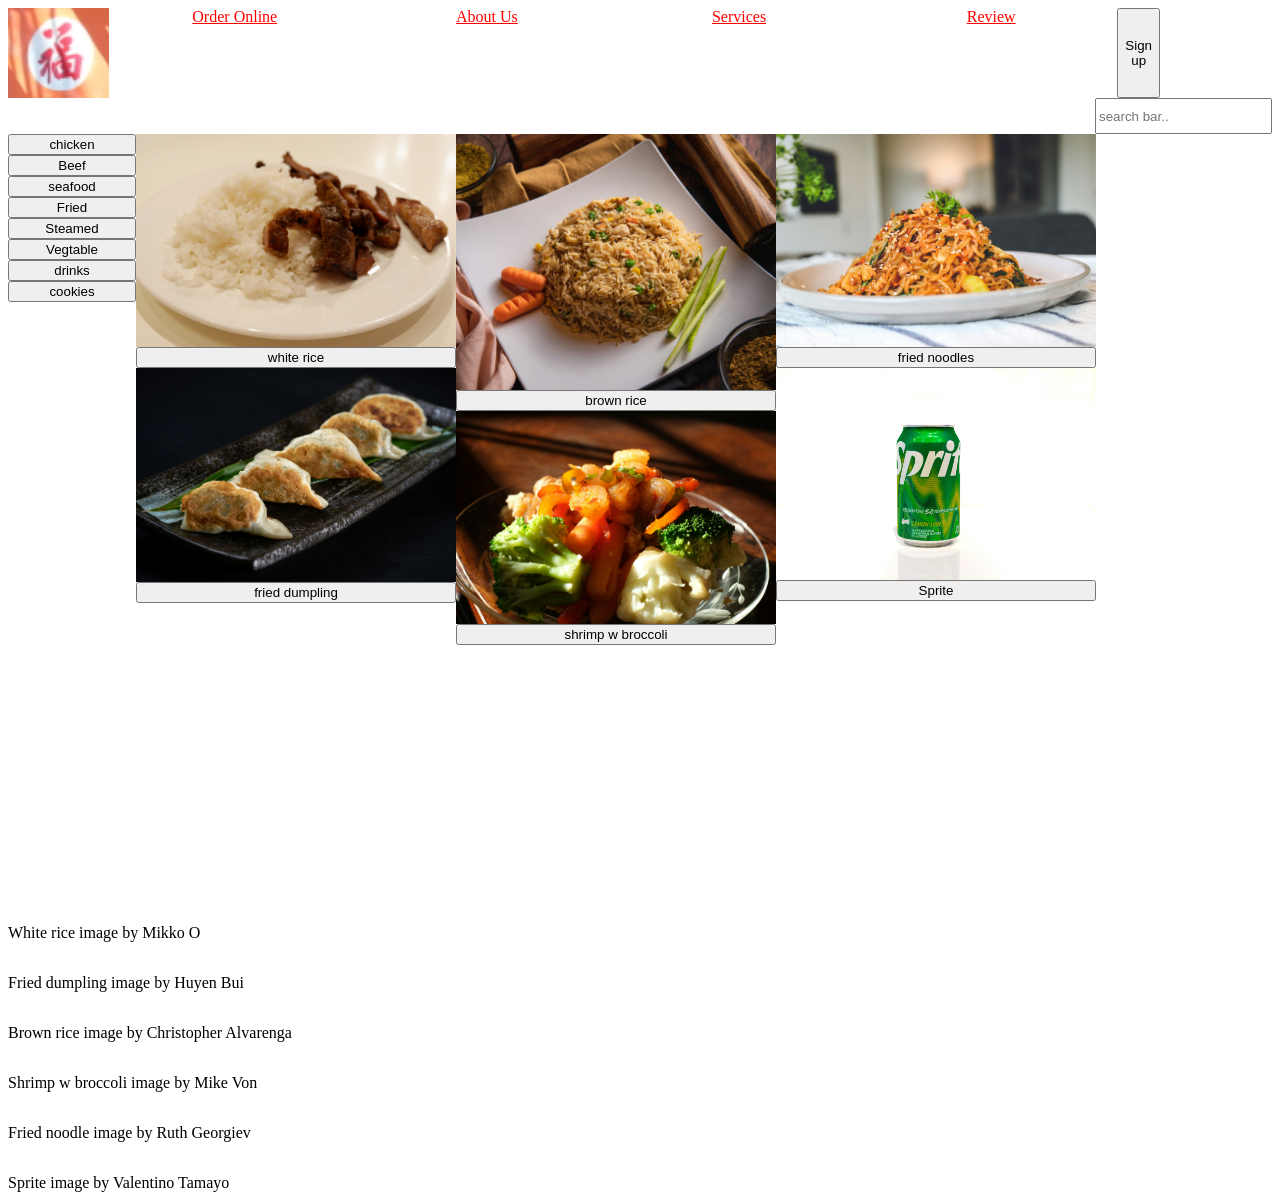
<file: order.html>
<!DOCTYPE html>
<html lang="en">
    <head>
        <meta charset="UTF-8">
        <meta name="viewport" content="width=device-width, initial-scale=1.0">
        <title>Document</title>
        <link rel="stylesheet" href="order.css"/>
    </head>
    <body>
        <header>
            <div class="header">
                <img src="/assests/logo.webp" alt="logo image"/>
                <a href="order.html" class="nav-bar"> Order Online </a>
                <a href="about-us.html" class="nav-bar"> About Us </a>
                <a href="services.html" class="nav-bar"> Services </a>
                <a href="review.html" class="nav-bar"> Review </a>
                <button> Sign up </button>

            </div>
        </header>
        <div class="search-bar"> 
                <input type="text" placeholder="search bar.."/>
        </div>
        <main>
            <div class="section-1"> 
                <button> chicken </button>
                <button> Beef </button>
                <button> seafood </button>
                <button> Fried </button>
                <button> Steamed </button>
                <button> Vegtable </button>
                <button> drinks </button>
                <button> cookies </button>
            </div>
            <div class="section-2">
                <img src="/assests/white rice.jpg" alt="white rice image"/>
                <button class="item 1"> white rice </button>
                <img src="/assests/fried dumpling.jpg" alt="fried dumpling image"/>
                <button> fried dumpling </button>
            </div>
            <div class="section-2">
                <img src="/assests/brown rice.jpg" alt="brown rice image"/>
                <button> brown rice </button>
                <img src="/assests/shrimp w broccoli.jpg" alt="shrimp w broccoli image"/>
                <button> shrimp w broccoli </button>
            </div>
            <div class="section-2">
                <img src="/assests/fried noodles.jpg" alt="fried noodles image"/>
                <button> fried noodles </button>
                <img src="/assests/sprite.jpg" alt="sprite image"/>
                <button> Sprite </button>
            </div>
        </main>
        <footer>
            <p>White rice image by Mikko O </p>
            <p>Fried dumpling image by Huyen Bui </p>
            <p>Brown rice image by Christopher Alvarenga</p>
            <p>Shrimp w broccoli image by Mike Von</p>
            <p>Fried noodle image by Ruth Georgiev</p>
            <p>Sprite image by Valentino Tamayo</p>
        </footer>
    </body>
    
</html>
</file>
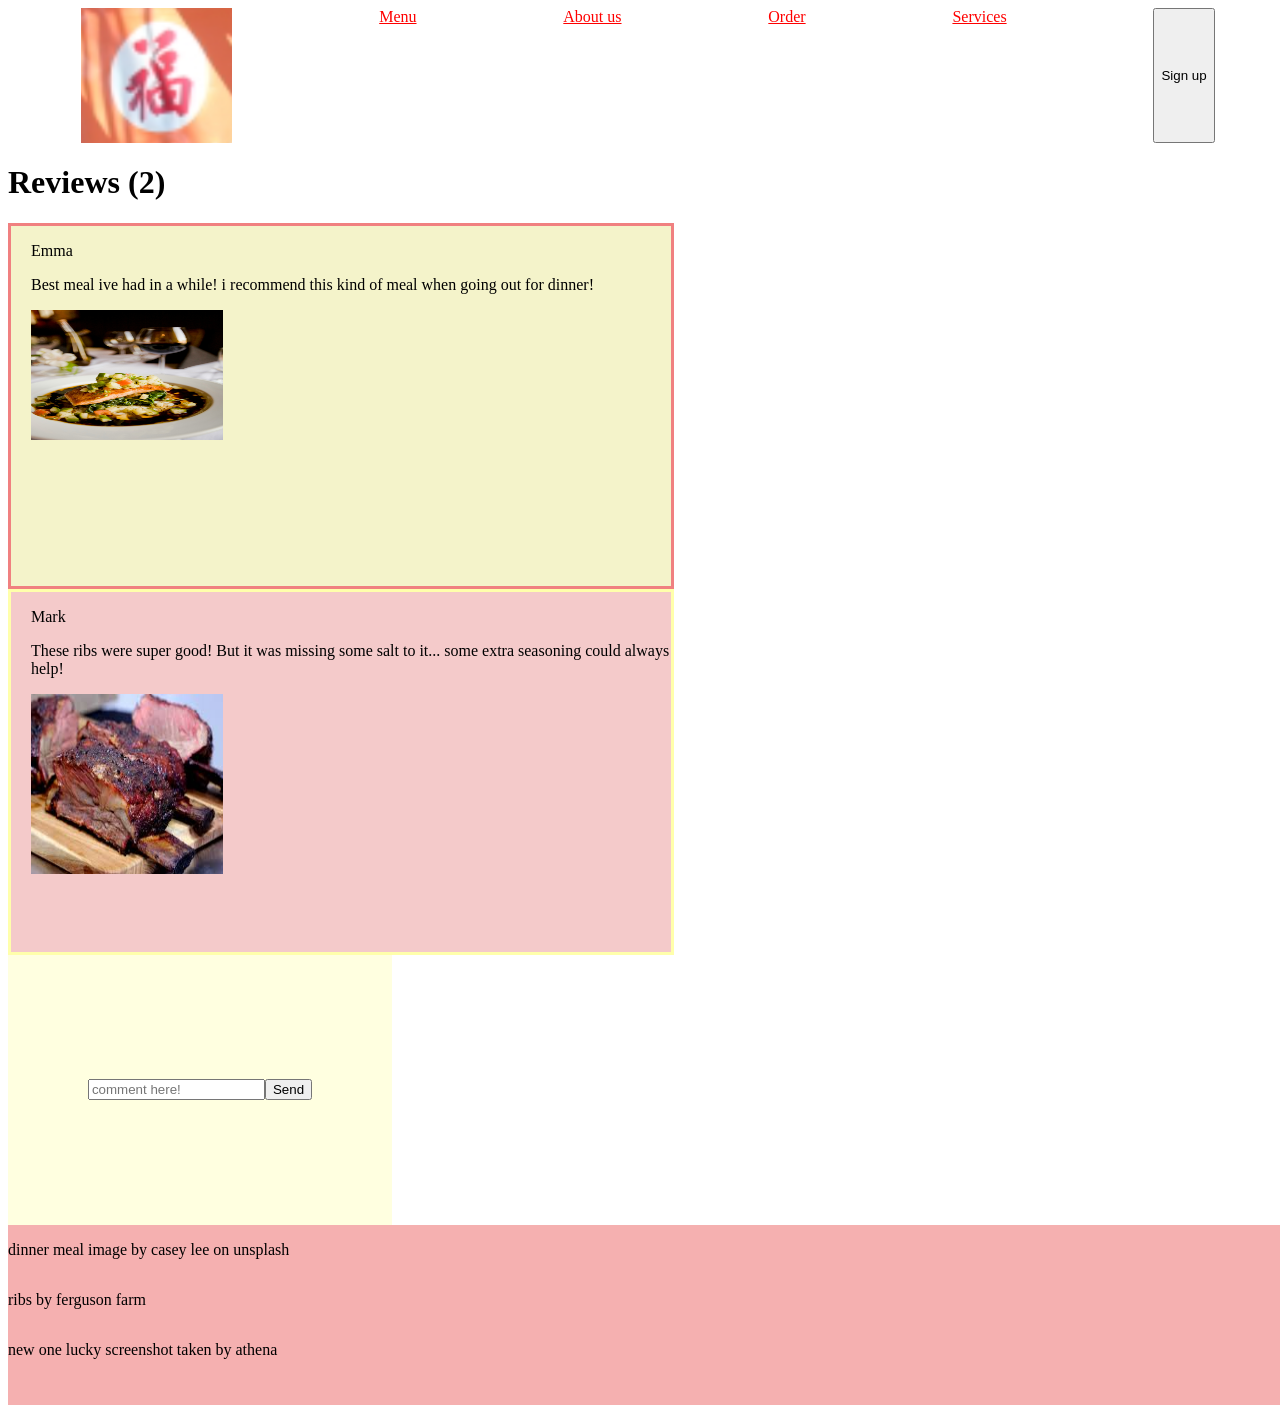
<file: review.html>
<!DOCTYPE html>
<html lang="en">
    <head>
        <title>Review</title>
        <link rel="stylesheet" href="review.css"/>
    </head>
        <body>
             <header class="logo">
                    <img src="/assests/New-one-lucky.png" alt="screenshot taken by athena"/>
                    <a href="/index.html" class="link-color">Menu</a>
                    <a href="/about-us.html" class="link-color">About us</a>
                    <a href="/order.html" class="link-color">Order</a>
                    <a href="/services.html" class="link-color">Services</a>
                    <button>Sign up</button>
                </header>
            <main>
               <h1>Reviews (2) </h1>
               <div class="review-1">
                    <div>
                        <p> Emma </p>
                        <p>Best meal ive had in a while! i recommend this kind of meal when going out for dinner!</p>
                        <img src="/assests/dinner-meal.jpg" alt="by casey lee on unsplash" class="img1"/>
                    </div>
               </div>
               <div  class="review-2">
                    <div>
                        <p> Mark </p>
                        <p> These ribs were super good! But it was missing some salt to it... some extra seasoning could always help!</p>
                    </div>
                    <img src="/assests/ribs.jpeg" alt="ribs by ferguson farm" class="img2"/>
               </div>
            </main>
            <div class="comment">
                <input type="text" placeholder="comment here!"/>
                <button>Send</button>
            </div>
            <footer class="footer">
                <p>dinner meal image by casey lee on unsplash</p>
                <p>ribs by ferguson farm</p>
                <p>new one lucky screenshot taken by athena</p>
            </footer>
        </body>
</html>
</file>
<file: order.css>
.header {
    display: flex;
    width: 90vw;
    height:10vh;
    justify-content: space-around;
}
.nav-bar {
    display: flex;
    width: 90vw;
    height: 10vh;
    justify-content: space-around;
    color:red;
}

.search-bar { 
    display: flex;
    height: 4vh;
    justify-content:flex-end;
}

main {
    display: flex;
    width: 100vw;
    height: 86vh;
}
.section-1 {
    display: flex;
    width: 10vw;
    height: 30vh;
    flex-direction: column;
}

.section-2 {
    display: flex;
    width: 25vw;
    height: 50vh;
    flex-direction: column;
}

footer {
    display: flex;
    width: 100vw;
    height: 5vh;
    flex-direction: column;
    justify-content: space-around;
}
</file>
<file: review.css>
.comment {
    width: 30vw;
    height: 30vh;
    display: flex;
    justify-content: center;
    align-items: center;
    background-color: lightyellow;
}


.link-color {
    color: red;
}


.logo {
    display: flex;
    width: 100vw;
    height: 15vh;
    flex-direction: row;
    justify-content: space-around;
}

.review-1 {
    display: flex;
    width: 50vw;
    height: 40vh;
    flex-direction: column;
    background-color: rgb(244, 243, 202);
    padding-left: 20px;
    border-color: lightcoral;
    border-style: solid;
}

.review-2 {
    display: flex;
    width: 50vw;
    height: 40vh;
    flex-direction: column;
    background-color: rgb(244, 202, 202);
    padding-left: 20px;
    border-color: rgb(255, 255, 171);
    border-style: solid;
}


.img1 {
    display: flex;
    width: 30%;
    height: 35%;
}


.img2 {
    display: flex;
    width: 30%;
    height: 50%;
}

.footer {
    display: flex;
    width: 100vw;
    height: 20vh;
    flex-direction: column;
    background-color: rgb(245, 176, 176);
}
</file>
